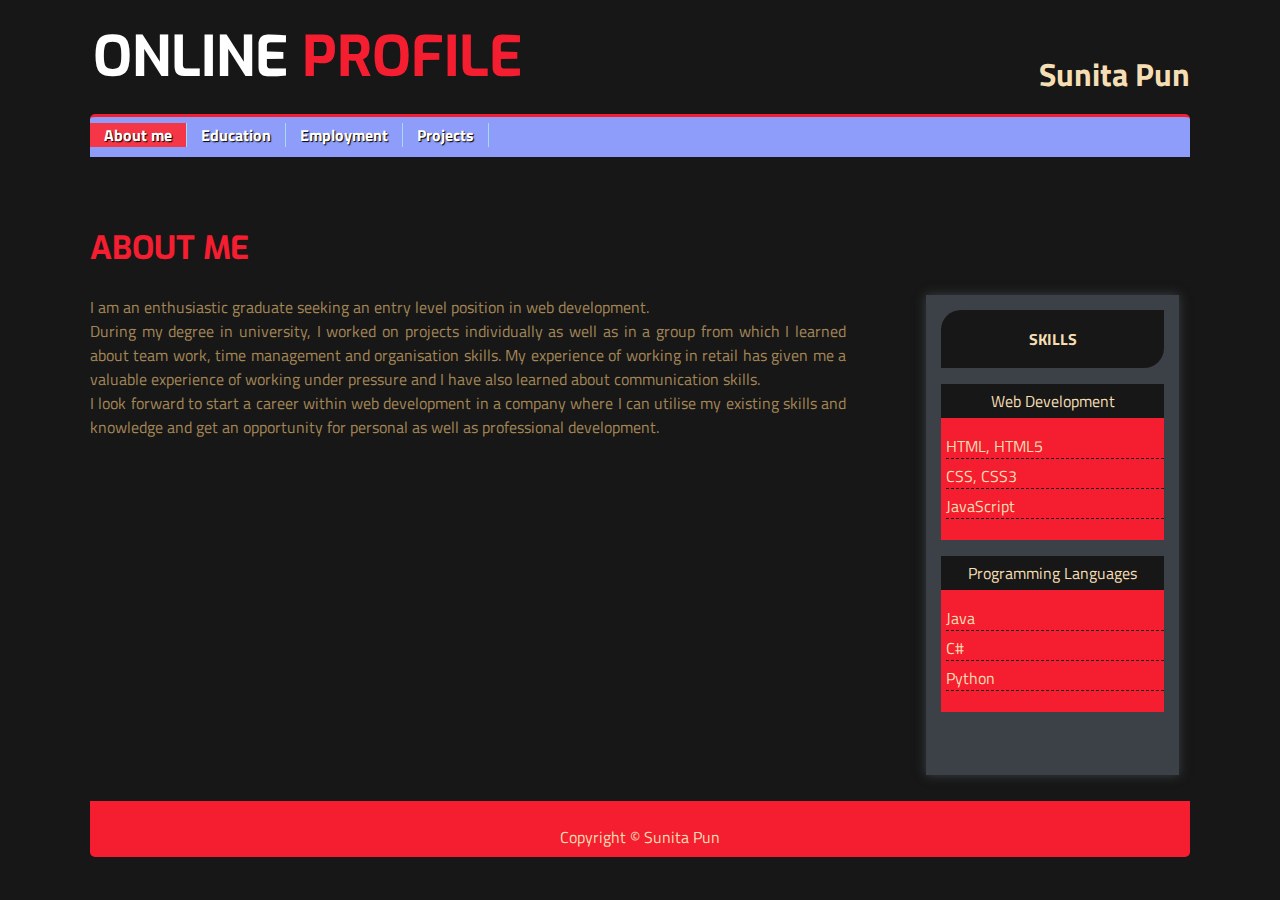
<file: index.html>
<!doctype html>

<html>
<head>
	<title>My Profile</title>
    <meta charset="utf-8"/>
	<link href="http://fonts.googleapis.com/css?family=Exo:600|Titillium+Web:400&effect=emboss" rel='stylesheet' type='text/css'>
	<link href="css/style.css" rel="stylesheet" type="text/css"/>
<head>

<body>
	<header>
		<div class="float-left">
			<p class="site-title font-effect-emboss"><a href="index.html"><span style="color:#FFF">ONLINE</span> <span style="color:#F51D30">PROFILE</span></a></p>
		</div>
		<div class="float-right">
			<h1 class="font-effect-emboss">Sunita Pun</h1>
		</div>
		<div style="clear:both"></div>
	</header>
	
	<nav>
		<ul id="menu">
			<li class="current-page"><a href="index.html">About me</a></li>
			<li><a href="education.html">Education</a></li>
			<li><a href="employment.html">Employment</a></li>
			<li>
				<a href="#">
					Projects
				</a>
					<ul id="sub-menu">
						<li><a href="web-projects.html">Web Development</a></li>
						<li><a href="csharp-projects.html">C#</a></li>
						<li><a href="python-projects.html">Python</a></li>
						<li><a href="java-projects.html">Java</a></li>
					</ul>
			</li>
		</ul>
	</nav>
	
	<div class="main-heading">
		<h1>ABOUT ME</h1>
	</div>
	
	<div class="content-wrapper">
		<section class="homepage-content">
			<p>I am an enthusiastic graduate seeking an entry level position in web development.<br>
            During my degree in university, I worked on projects individually as well as in a group from which I learned about team work, time management and organisation skills. My experience of working in retail has given me a valuable experience of working under pressure and I have also learned about communication skills.<br>
            I look forward to start a career within web development in a company where I can utilise my existing skills and knowledge and get an opportunity for personal as well as professional development.
            </p>
		</section>
	</div>
	
	<div class="side-wrapper">
		<aside>
			<div class="aside-main-heading">
				<p>SKILLS</p>
			</div>
			
			<div class="skills">
				<p class="skills-heading">Web Development </p>
				<ul class="skills-list">
					<li>HTML, HTML5</li>
					<li>CSS, CSS3</li>
					<li>JavaScript</li>
				</ul>
				
			</div>
			
			<div class="skills">
				<p class="skills-heading">Programming Languages </p>
				<ul class="skills-list">
					<li>Java</li>
					<li>C#</li>
					<li>Python</li>
				</ul>
				
			</div>
		</aside>
	</div>
	
	<footer>
		<p>Copyright &copy Sunita Pun</p>
	</footer>
	
</body>
</html>
</file>
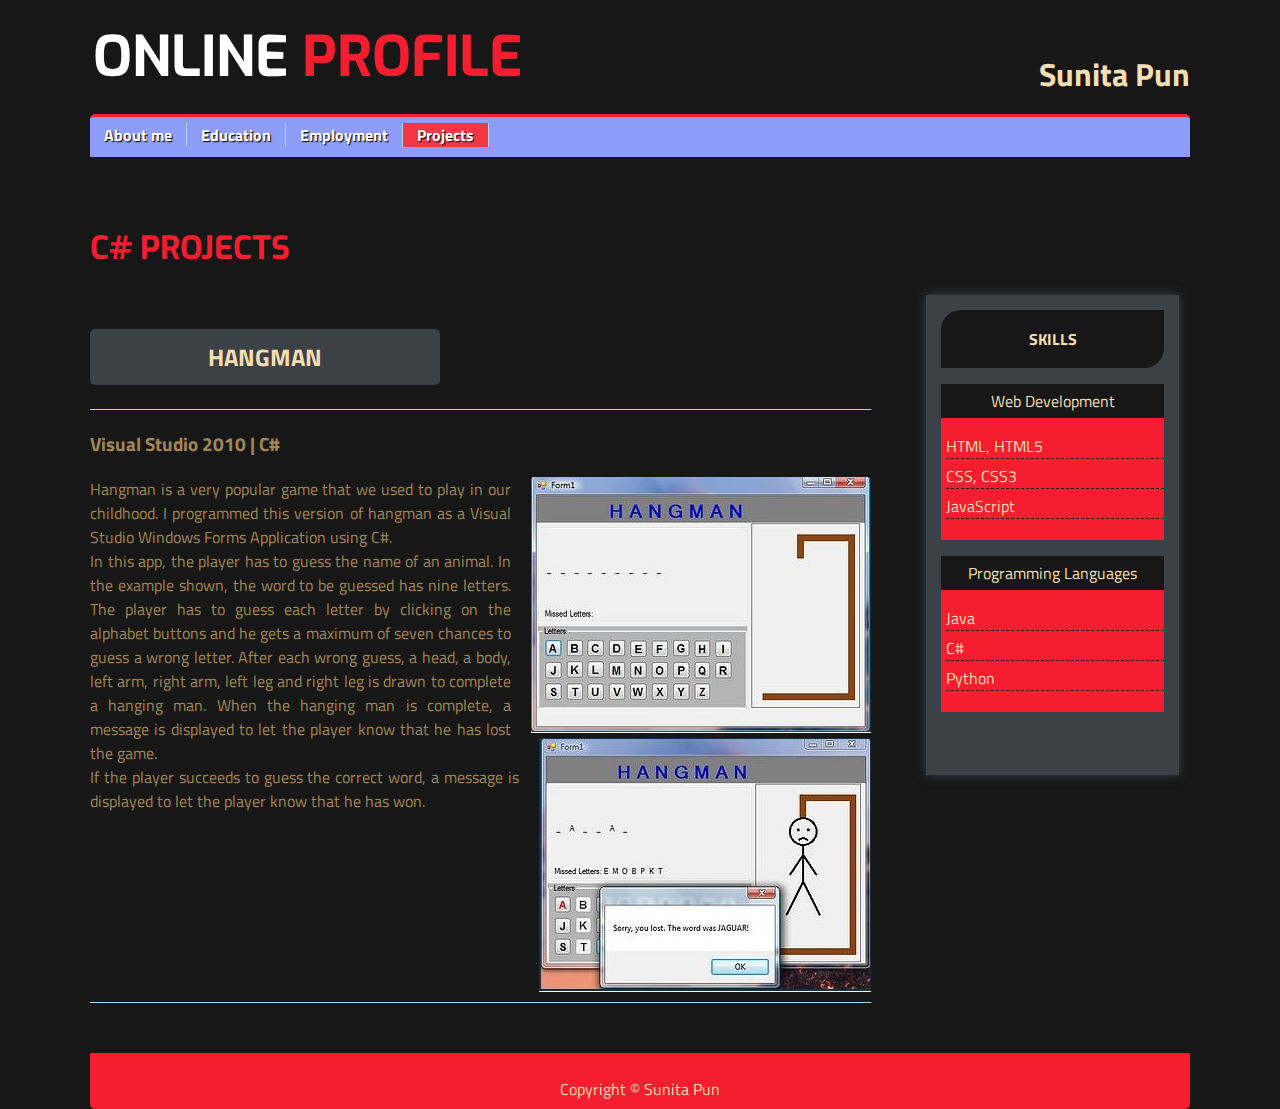
<file: csharp-projects.html>
<!doctype html>

<html lang="en">
<head>
	<title>My Profile</title>
    <meta charset="utf-8"/>
	<link href="http://fonts.googleapis.com/css?family=Exo:600|Titillium+Web:400&effect=emboss" rel='stylesheet' type='text/css'>
	<link href="css/style.css" rel="stylesheet" type="text/css"/>
<head>

<body>
	<header>
		<div class="float-left">
			<p class="site-title font-effect-emboss"><a href="index.html"><span style="color:#FFF">ONLINE</span> <span style="color:#F51D30">PROFILE</span></a></p>
		</div>
		<div class="float-right">
			<h1 class="font-effect-emboss">Sunita Pun</h1>
		</div>
		<div style="clear:both"></div>
	</header>
	<nav>
		<ul id="menu">
			<li><a href="index.html">About me</a></li>
			<li><a href="education.html">Education</a></li>
			<li><a href="employment.html" >Employment</a></li>
			<li  class="current-page">
				<a href="#">
					Projects
				</a>
					<ul id="sub-menu">
						<li><a href="web-projects.html">Web Development</a></li>
						<li><a href="csharp-projects.html">C#</a></li>
						<li><a href="python-projects.html">Python</a></li>
						<li><a href="java-projects.html">Java</a></li>
					</ul>
			</li>
		</ul>
	</nav>
	
	<div class="main-heading">
		<h1>C# PROJECTS</h1>
	</div>
	<div class="content-wrapper">
		<section class="projects">
			<div class="project-title">
				<p>HANGMAN</p>
			</div>
			
			<div class="project-description">
				<p>Visual Studio 2010 | C#</p>
				<img class="float-right" src="images/hangman1.jpg">
				<img class="float-right" src="images/hangman2.jpg">
				<p>Hangman is a very popular game that we used to play in our childhood. I programmed this version of hangman as a Visual Studio Windows Forms Application using C#.<br>
                In this app, the player has to guess the name of an animal. In the example shown, the word to be guessed has nine letters. The player has to guess each letter by clicking on the alphabet buttons and he gets a maximum of seven chances to guess a wrong letter. After each wrong guess, a head, a body, left arm, right arm, left leg and right leg is drawn to complete a hanging man. When the hanging man is complete, a message is displayed to let the player know that he has lost the game.<br>
                If the player succeeds to guess the correct word, a message is displayed to let the player know that he has won.</p>
				<div style="clear:both"></div>

			</div>
			
		</section>	
		
	</div>

	<div class="side-wrapper">
		<aside>
			<div class="aside-main-heading">
				<p>SKILLS</p>
			</div>
			
			<div class="skills">
				<p class="skills-heading">Web Development </p>
				<ul class="skills-list">
					<li>HTML, HTML5</li>
					<li>CSS, CSS3</li>
					<li>JavaScript</li>
				</ul>
				
			</div>
			
			<div class="skills">
				<p class="skills-heading">Programming Languages </p>
				<ul class="skills-list">
					<li>Java</li>
					<li>C#</li>
					<li>Python</li>
				</ul>
				
			</div>
		</aside>
	</div>
	
	<footer>
		<p>Copyright &copy Sunita Pun</p>
	</footer>
</body>
</html>
</file>
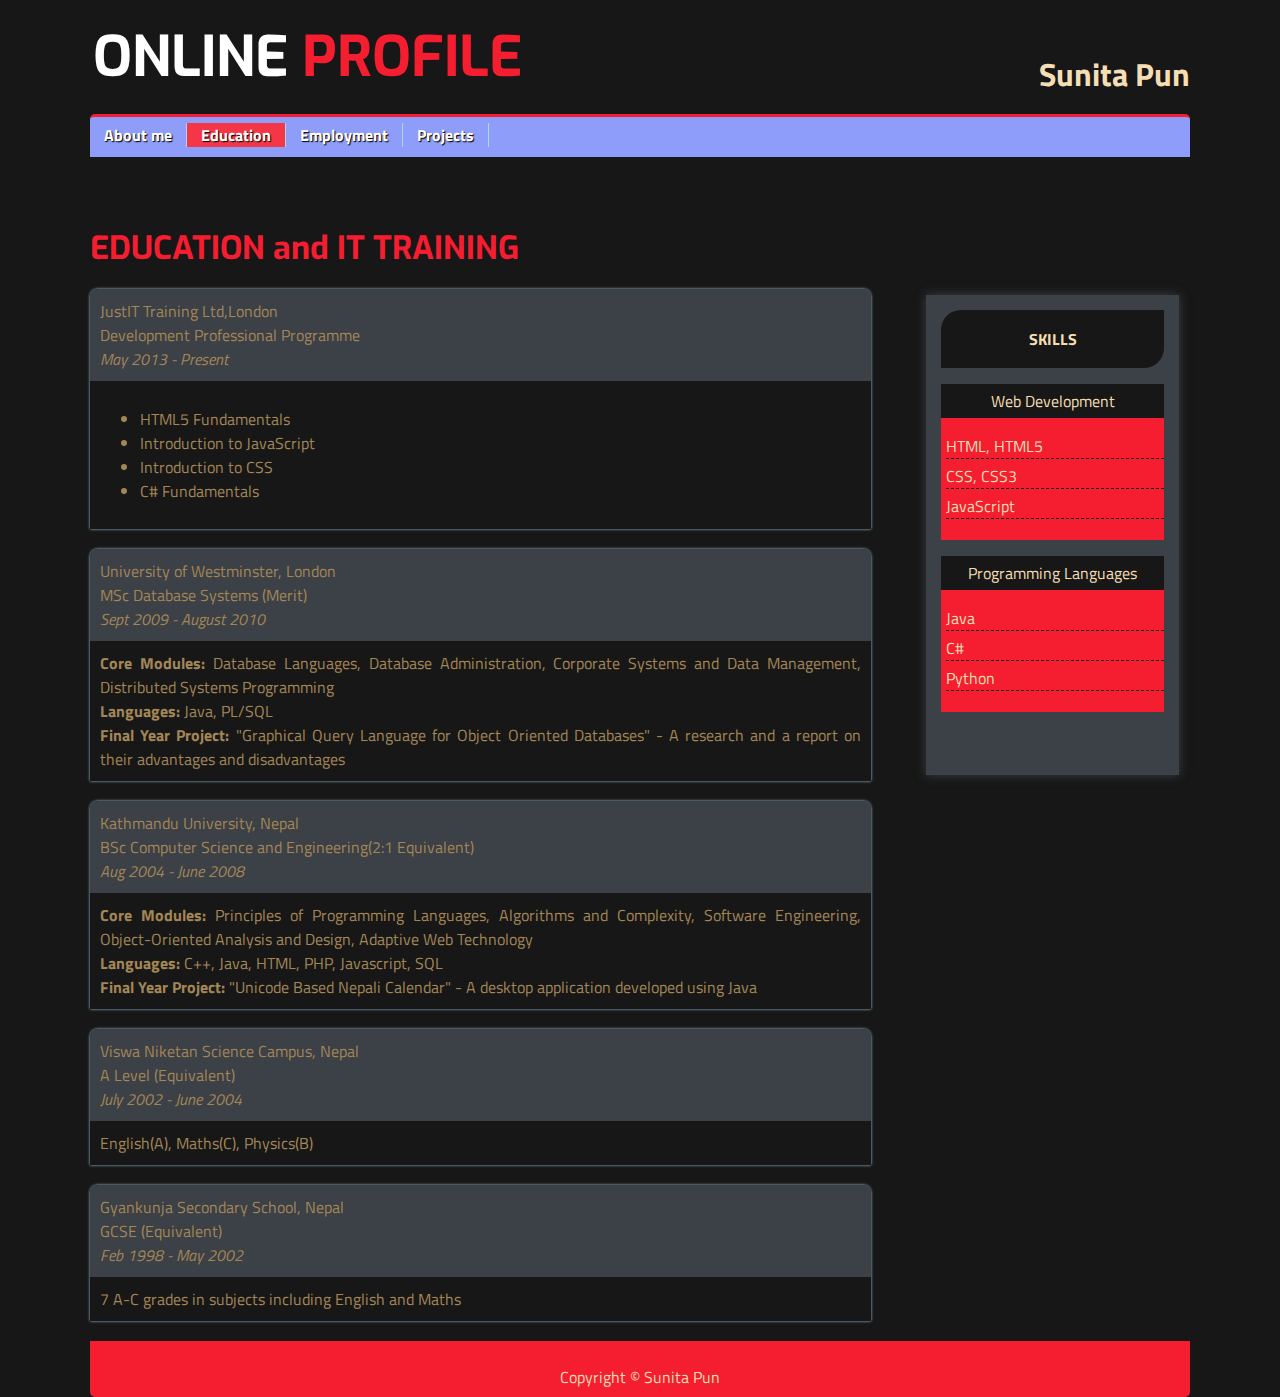
<file: education.html>
<!doctype html>

<html lang="en">
<head>
	<title>My Profile</title>
    <meta charset="utf-8"/>
	<link href="http://fonts.googleapis.com/css?family=Exo:600|Titillium+Web:400&effect=emboss" rel='stylesheet' type='text/css'>
	<link href="css/style.css" rel="stylesheet" type="text/css"/>
<head>

<body>
	<header>
		<div class="float-left">
			<p class="site-title font-effect-emboss"><a href="index.html"><span style="color:#FFF">ONLINE</span> <span style="color:#F51D30">PROFILE</span></a></p>
		</div>
		<div class="float-right">
			<h1 class="font-effect-emboss">Sunita Pun</h1>
		</div>
		<div style="clear:both"></div>
	</header>
	
	<nav>
		<ul id="menu">
			<li><a href="index.html">About me</a></li>
			<li class="current-page"><a href="education.html">Education</a></li>
			<li><a href="employment.html">Employment</a></li>
			<li>
				<a href="#">
					Projects
				</a>
					<ul id="sub-menu">
						<li><a href="web-projects.html">Web Development</a></li>
						<li><a href="csharp-projects.html">C#</a></li>
						<li><a href="python-projects.html">Python</a></li>
						<li><a href="java-projects.html">Java</a></li>
					</ul>
			</li>
		</ul>
	</nav>
	
	<div class="main-heading">
		<h1>EDUCATION and IT TRAINING</h1>
	</div>
	
	<div class="content-wrapper">
		<section class="page-content">
			<div class="heading">
				JustIT Training Ltd,London<br>
				Development Professional Programme<br>
				<span class="dates">May 2013 - Present</span>
			</div>
			<div class="body">
				<ul class="modules-list">
                    <li>HTML5 Fundamentals</li>
                    <li>Introduction to JavaScript</li>
                    <li>Introduction to CSS</li>
                    <li>C# Fundamentals</li>
                </ul>
			</div>
		</section>
	
		<section class="page-content">
			<div class="heading">
				University of Westminster, London<br>
				MSc Database Systems (Merit)<br>
				<span class="dates">Sept 2009 - August 2010</span>
			</div>
			<div class="body">
				<span class="sub-heading">Core Modules:</span> Database Languages, Database Administration, Corporate Systems and Data Management, Distributed Systems Programming<br>
				<span class="sub-heading">Languages:</span> Java, PL/SQL<br>
				<span class="sub-heading">Final Year Project:</span> "Graphical Query Language for Object Oriented Databases" - A research and a report on their advantages and disadvantages 
			</div>
		</section>
	
		<section class="page-content">
			<div class="heading">
				Kathmandu University, Nepal<br>
				BSc Computer Science and Engineering(2:1 Equivalent)<br>
				<span class="dates">Aug 2004 - June 2008</span>
			</div>
			<div class="body">
				<span class="sub-heading">Core Modules:</span> Principles of Programming Languages, Algorithms and Complexity, Software Engineering, Object-Oriented Analysis and Design, Adaptive Web Technology<br>
				<span class="sub-heading">Languages:</span> C++, Java, HTML, PHP, Javascript, SQL<br>
				<span class="sub-heading">Final Year Project:</span> "Unicode Based Nepali Calendar" - A desktop application developed using Java
			</div>
		</section>
	
		<section class="page-content">
			<div class="heading">
				Viswa Niketan Science Campus, Nepal<br>
				A Level (Equivalent)<br>
				<span class="dates">July 2002 - June 2004</span>
			</div>
			<div class="body">
				English(A), Maths(C), Physics(B)
			</div>
		</section>
	
		<section class="page-content">
			<div class="heading">
				Gyankunja Secondary School, Nepal<br>
				GCSE (Equivalent)<br>
				<span class="dates">Feb 1998 - May 2002</span>
			</div>
			<div class="body">
				7 A-C grades in subjects including English and Maths
			</div>
		</section>
	</div>
	
	<div class="side-wrapper">
		<aside>
			<div class="aside-main-heading">
				<p>SKILLS</p>
			</div>
			
			<div class="skills">
				<p class="skills-heading">Web Development </p>
				<ul class="skills-list">
					<li>HTML, HTML5</li>
					<li>CSS, CSS3</li>
					<li>JavaScript</li>
				</ul>
				
			</div>
			
			<div class="skills">
				<p class="skills-heading">Programming Languages </p>
				<ul class="skills-list">
					<li>Java</li>
					<li>C#</li>
					<li>Python</li>
				</ul>
				
			</div>
		</aside>
	</div>
	
	<footer>
		<p>Copyright &copy Sunita Pun</p>
	</footer>
</body>
</html>
</file>
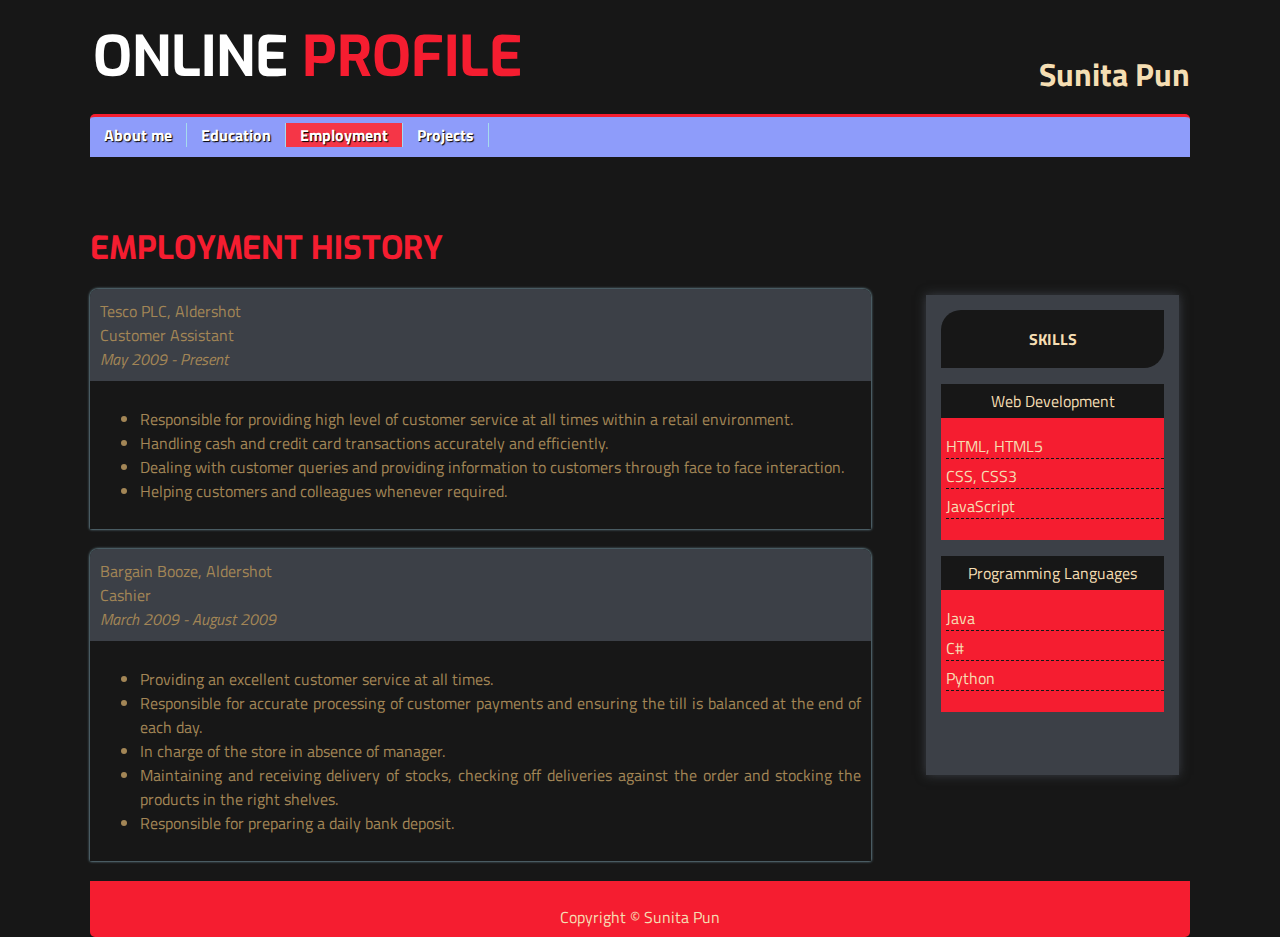
<file: employment.html>
<!doctype html>

<html lang="en">
<head>
	<title>My Profile</title>
    <meta charset="utf-8"/>
	<link href="http://fonts.googleapis.com/css?family=Exo:600|Titillium+Web:400&effect=emboss" rel='stylesheet' type='text/css'>
	<link href="css/style.css" rel="stylesheet" type="text/css"/>
<head>

<body>
	<header>
		<div class="float-left">
			<p class="site-title font-effect-emboss"><a href="index.html"><span style="color:#FFF">ONLINE</span> <span style="color:#F51D30">PROFILE</span></a></p>
		</div>
		<div class="float-right">
			<h1 class="font-effect-emboss">Sunita Pun</h1>
		</div>
		<div style="clear:both"></div>
	</header>
	
	<nav>
		<ul id="menu">
			<li><a href="index.html">About me</a></li>
			<li><a href="education.html">Education</a></li>
			<li class="current-page"><a href="employment.html">Employment</a></li>
			<li>
				<a href="#">
					Projects
				</a>
					<ul id="sub-menu">
						<li><a href="web-projects.html">Web Development</a></li>
						<li><a href="csharp-projects.html">C#</a></li>
						<li><a href="python-projects.html">Python</a></li>
						<li><a href="java-projects.html">Java</a></li>
					</ul>
			</li>
		</ul>
	</nav>
	
	<div class="main-heading">
		<h1>EMPLOYMENT HISTORY</h1>
	</div>
	
	<div class="content-wrapper">
		<section class="page-content">
			<div class="heading">
				Tesco PLC, Aldershot<br>
				Customer Assistant<br>
				<span class="dates">May 2009 - Present</span>
			</div>
			<div class="body">
				<ul>
					<li>Responsible for providing high level of customer service at all times within a retail environment.</li>
					<li>Handling cash and credit card transactions accurately and efficiently.</li>
					<li>Dealing with customer queries and providing information to customers through face to face interaction.</li>
					<li>Helping customers and colleagues whenever required.</li>
				</ul>
			</div>
		</section>
	
		<section class="page-content">
			<div class="heading">
				Bargain Booze, Aldershot<br>
				Cashier<br>
				<span class="dates">March 2009 - August 2009</span>
			</div>
			<div class="body">
				<ul>
					<li>Providing an excellent customer service at all times.</li>
					<li>Responsible for accurate processing of customer payments and ensuring the till is balanced at the end of each day.</li>
					<li>In charge of the store in absence of manager.</li>
					<li>Maintaining and receiving delivery of stocks, checking off deliveries against the order and stocking the products in the right shelves.</li>
					<li>Responsible for preparing a daily bank deposit.</li>
				</ul>
			</div>
		</section>
	</div>

	<div class="side-wrapper">
		<aside>
			<div class="aside-main-heading">
				<p>SKILLS</p>
			</div>
			
			<div class="skills">
				<p class="skills-heading">Web Development </p>
				<ul class="skills-list">
					<li>HTML, HTML5</li>
					<li>CSS, CSS3</li>
					<li>JavaScript</li>
				</ul>
				
			</div>
			
			<div class="skills">
				<p class="skills-heading">Programming Languages </p>
				<ul class="skills-list">
					<li>Java</li>
					<li>C#</li>
					<li>Python</li>
				</ul>
				
			</div>
		</aside>
	</div>
		
	<footer>
		<p>Copyright &copy Sunita Pun</p>
	</footer>
</body>
</html>
</file>
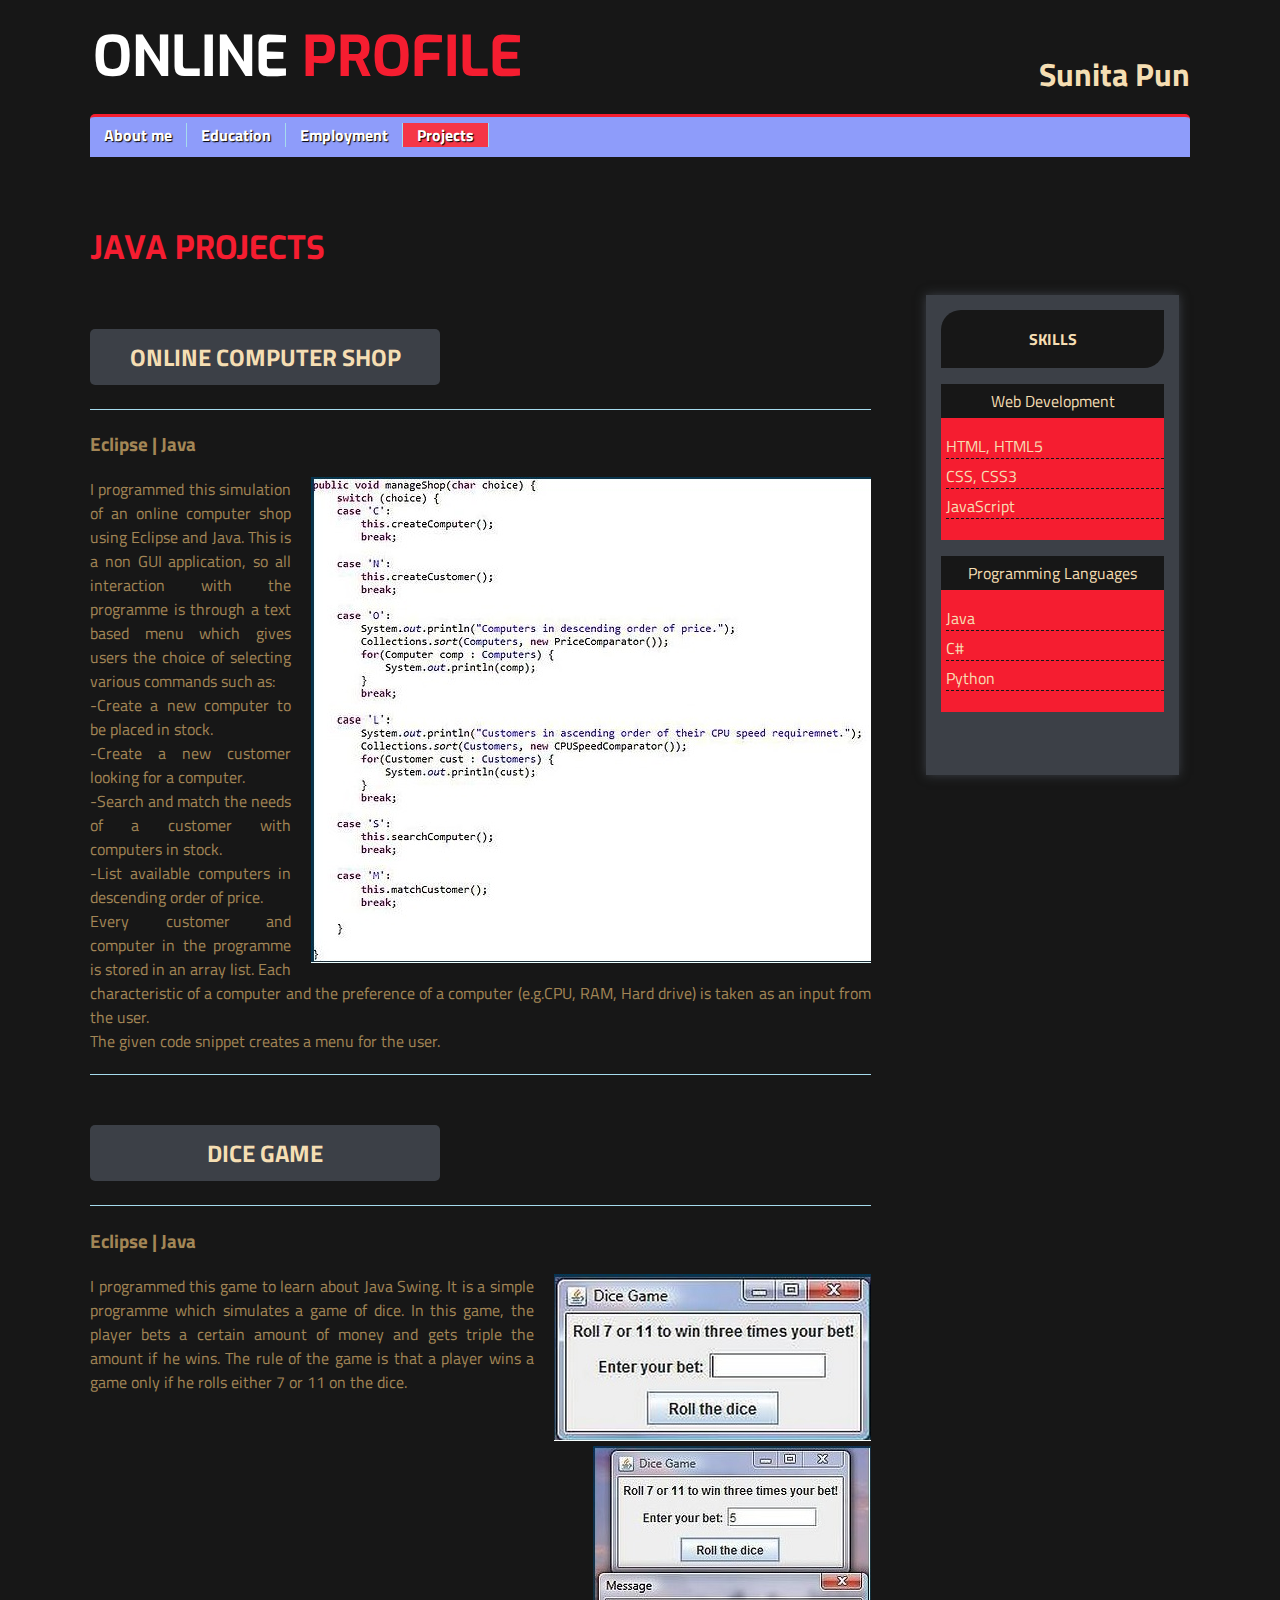
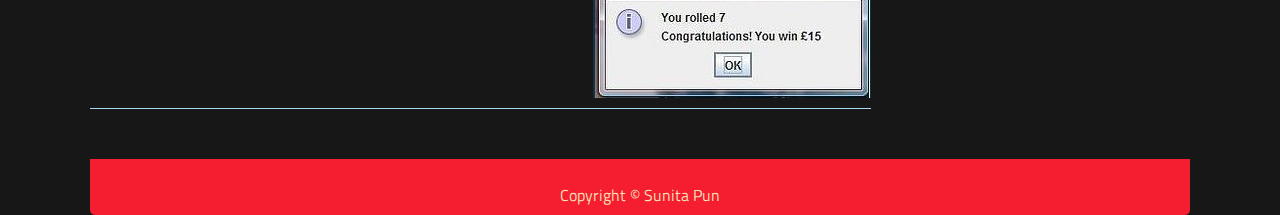
<file: java-projects.html>
<!doctype html>

<html lang="en">
<head>
	<title>My Profile</title>
    <meta charset="utf-8"/>
	<link href="http://fonts.googleapis.com/css?family=Exo:600|Titillium+Web:400&effect=emboss" rel='stylesheet' type='text/css'>
	<link href="css/style.css" rel="stylesheet" type="text/css"/>
<head>

<body>
	<header>
		<div class="float-left">
			<p class="site-title font-effect-emboss"><a href="index.html"><span style="color:#FFF">ONLINE</span> <span style="color:#F51D30">PROFILE</span></a></p>
		</div>
		<div class="float-right">
			<h1 class="font-effect-emboss">Sunita Pun</h1>
		</div>
		<div style="clear:both"></div>
	</header>
	<nav>
		<ul id="menu">
			<li><a href="index.html">About me</a></li>
			<li><a href="education.html">Education</a></li>
			<li><a href="employment.html" >Employment</a></li>
			<li class="current-page">
				<a href="#">
					Projects
				</a>
					<ul id="sub-menu">
						<li><a href="web-projects.html">Web Development</a></li>
						<li><a href="csharp-projects.html">C#</a></li>
						<li><a href="python-projects.html">Python</a></li>
						<li><a href="java-projects.html">Java</a></li>
					</ul>
			</li>
		</ul>
	</nav>
	
	<div class="main-heading">
		<h1>JAVA PROJECTS</h1>
	</div>
	<div class="content-wrapper">
		<section class="projects">
			<div class="project-title">
				<p>ONLINE COMPUTER SHOP</p>
			</div>
			
			<div class="project-description">
				<p>Eclipse | Java</p>
				<img class="float-right" src="images/java.jpg">
				<p>I programmed this simulation of an online computer shop using Eclipse and Java.  This is a non GUI application, so all interaction with the programme is through a text based menu which gives users the choice of selecting various commands such as:<br>
				-Create a new computer to be placed in stock.<br>
				-Create a new customer looking for a computer.<br>
				-Search and match the needs of a customer with computers in stock.<br>
				-List available computers in descending order of price.<br>
				Every customer and computer in the programme is stored in an array list. Each characteristic of a computer and the preference of a computer (e.g.CPU, RAM, Hard drive) is taken as an input from the user.<br>
				The given code snippet creates a menu for the user.</p>
				<div style="clear:both"></div>
            </div>
						
		</section>
	

		
		<section class="projects">
			<div class="project-title">
				<p>DICE GAME</p>
			</div>
			
			<div class="project-description">
				<p>Eclipse | Java</p>
				<img class="float-right" src="images/dice1.jpg">
				<img class="float-right" src="images/dice3.jpg">
				<p>I programmed this game to learn about Java Swing. It is a simple programme which simulates a game of dice. In this game, the player bets a certain amount of money and gets triple the amount if he wins. The rule of the game is that a player wins a game only if he rolls either 7 or 11 on the dice.</p>
				<div style="clear:both"></div>

			</div>
			
		</section>
	
		
	</div>

	<div class="side-wrapper">
		<aside>
			<div class="aside-main-heading">
				<p>SKILLS</p>
			</div>
			
			<div class="skills">
				<p class="skills-heading">Web Development </p>
				<ul class="skills-list">
					<li>HTML, HTML5</li>
					<li>CSS, CSS3</li>
					<li>JavaScript</li>
				</ul>
				
			</div>
			
			<div class="skills">
				<p class="skills-heading">Programming Languages </p>
				<ul class="skills-list">
					<li>Java</li>
					<li>C#</li>
					<li>Python</li>
				</ul>
				
			</div>
		</aside>
	</div>
	
	<footer>
		<p>Copyright &copy Sunita Pun</p>
	</footer>
</body>
</html>
</file>
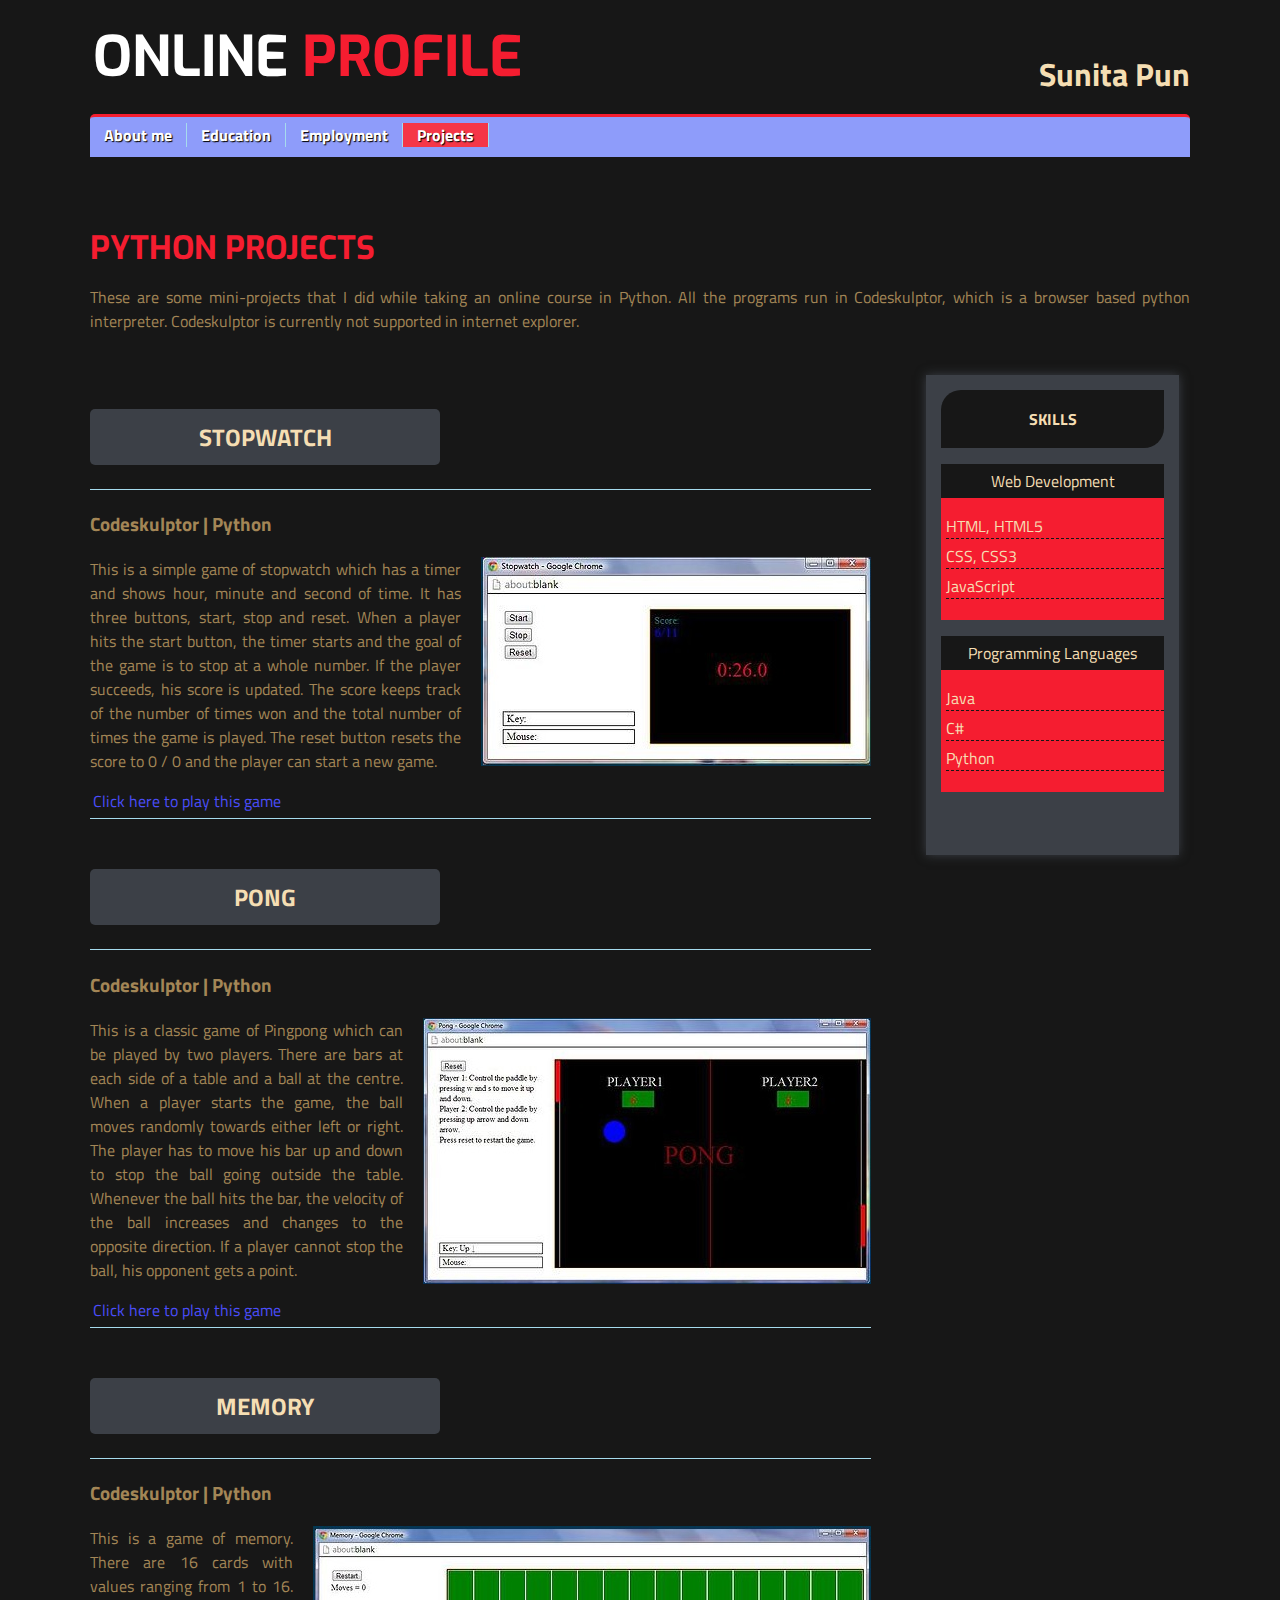
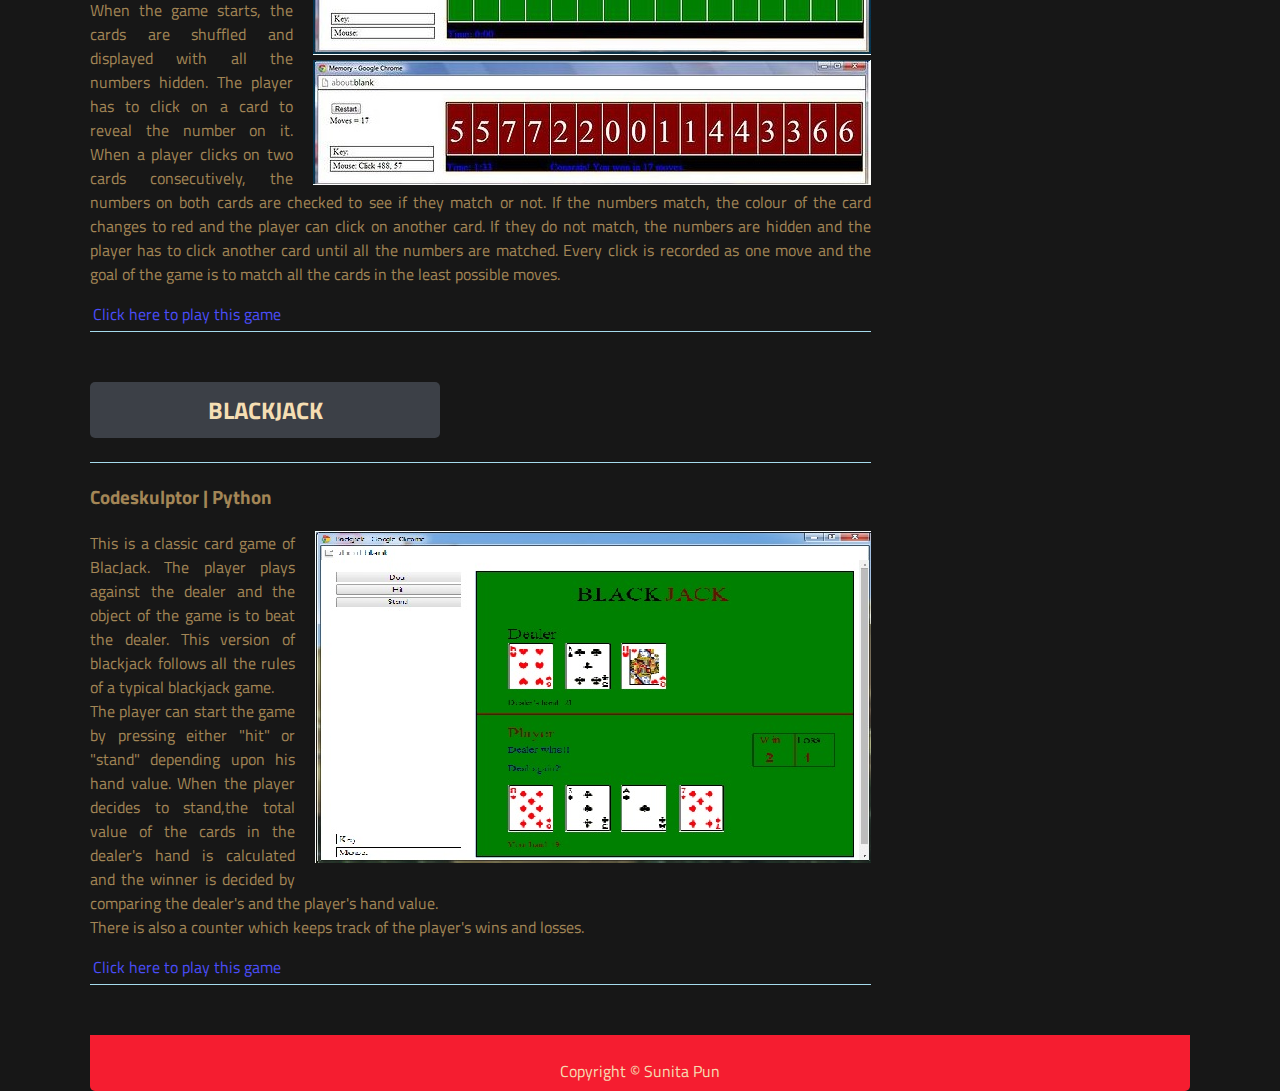
<file: python-projects.html>
<!doctype html>

<html lang="en">
<head>
	<title>My Profile</title>
    <meta charset="utf-8"/>
	<link href="http://fonts.googleapis.com/css?family=Exo:600|Titillium+Web:400&effect=emboss" rel='stylesheet' type='text/css'>
	<link href="css/style.css" rel="stylesheet" type="text/css"/>
<head>

<body>
	<header>
		<div class="float-left">
			<p class="site-title font-effect-emboss"><a href="index.html"><span style="color:#FFF">ONLINE</span> <span style="color:#F51D30">PROFILE</span></a></p>
		</div>
		<div class="float-right">
			<h1 class="font-effect-emboss">Sunita Pun</h1>
		</div>
		<div style="clear:both"></div>
	</header>
	<nav>
		<ul id="menu">
			<li><a href="index.html">About me</a></li>
			<li><a href="education.html">Education</a></li>
			<li><a href="employment.html" >Employment</a></li>
			<li class="current-page">
				<a href="#">
					Projects
				</a>
					<ul id="sub-menu">
						<li><a href="web-projects.html">Web Development</a></li>
						<li><a href="csharp-projects.html">C#</a></li>
						<li><a href="python-projects.html">Python</a></li>
						<li><a href="java-projects.html">Java</a></li>
					</ul>
			</li>
		</ul>
	</nav>
	
	<div class="main-heading">
		<h1>PYTHON PROJECTS</h1>
        <p>These are some mini-projects that I did while taking an online course in Python. All the programs run in Codeskulptor, which is a browser based python interpreter. Codeskulptor is currently not supported in internet explorer.
	</div>
	<div class="content-wrapper">
		<section class="projects">
			<div class="project-title">
				<p>STOPWATCH</p>
			</div>
			
			<div class="project-description">
				<p>Codeskulptor | Python</p>
				<img class="float-right" src="images/stopwatch.jpg">
				<p>This is a simple game of stopwatch which has a timer and shows hour, minute and second of time. It has three buttons, start, stop and reset. When a player hits the start button, the timer starts and the goal of the game is to stop at a whole number. If the player succeeds, his score is updated. The score keeps track of the number of times won and the total number of times the game is played. The reset button resets the score to 0 / 0 and the player can start a new game.</p>
				<a href="http://www.codeskulptor.org/#user37_9vnPMt1v7s_0.py" target="Stopwatch">Click here to play this game</a>
                <div style="clear:both"></div>
			</div>			
		</section>
		
		
		<section class="projects">
			<div class="project-title">
				<p>PONG</p>
			</div>
			
			<div class="project-description">
				<p>Codeskulptor | Python</p>
				<img class="float-right" src="images/pong.jpg">
				<p>This is a classic game of Pingpong which can be played by two players. There are bars at each side of a table and a ball at the centre. When a player starts the game, the ball moves randomly towards either left or right. The player has to move his bar up and down to stop the ball going outside the table. Whenever the ball hits the bar, the velocity of the ball increases and changes to the opposite direction. If a player cannot stop the ball, his opponent gets a point. </p>
				<a href="http://www.codeskulptor.org/#user37_nWdaKhlJkU_0.py" target="Pong">Click here to play this game</a>
                <div style="clear:both"></div>
			</div>			
		</section>
		
		
		<section class="projects">
			<div class="project-title">
				<p>MEMORY</p>
			</div>
			
			<div class="project-description">
				<p>Codeskulptor | Python</p>
				<img class="float-right" src="images/memory1.jpg">
				<img class="float-right" src="images/memory2.jpg">
				<p>This is a game of memory. There are 16 cards with values ranging from 1 to 16. When the game starts, the cards are shuffled and displayed with all the numbers hidden. The player has to click on a card to reveal the number on it. When a player clicks on two cards consecutively, the numbers on both cards are checked to see if they match or not. If the numbers match, the colour of the card changes to red and the player can click on another card. If they do not match, the numbers are hidden and the player has to click another card until all the numbers are matched. Every click is recorded as one move and the goal of the game is to match all the cards in the least possible moves.</p>
				<a href="http://www.codeskulptor.org/#user37_8EjsOxJ5rY_0.py" target="Memory">Click here to play this game</a>
                <div style="clear:both"></div>
			</div>
		</section>
		
		
		<section class="projects">
			<div class="project-title">
				<p>BLACKJACK</p>
			</div>
			
			<div class="project-description">
				<p>Codeskulptor | Python</p>
				<img class="float-right" src="images/blackjack.jpg">
				<p>This is a classic card game of BlacJack. The player plays against the dealer and the object of the game is to beat the dealer. This version of blackjack follows all the rules of a typical blackjack game.<br>
                The player can start the game by pressing either "hit" or "stand" depending upon his hand value. When the player decides to stand,the total value of the cards in the dealer's hand is calculated and the winner is decided by comparing the dealer's and the player's hand value.<br>
                There is also a counter which keeps track of the player's wins and losses.
                </p>
				<a href="http://www.codeskulptor.org/#user37_hsPwruPQsY_4.py" target="Blackjack">Click here to play this game</a>
				<div style="clear:both"></div>
			</div>			
		</section>
		
	</div>

	<div class="side-wrapper">
		<aside>
			<div class="aside-main-heading">
				<p>SKILLS</p>
			</div>
			
			<div class="skills">
				<p class="skills-heading">Web Development </p>
				<ul class="skills-list">
					<li>HTML, HTML5</li>
					<li>CSS, CSS3</li>
					<li>JavaScript</li>
				</ul>
				
			</div>
			
			<div class="skills">
				<p class="skills-heading">Programming Languages </p>
				<ul class="skills-list">
					<li>Java</li>
					<li>C#</li>
					<li>Python</li>
				</ul>
				
			</div>
		</aside>
	</div>
	
	<footer>
		<p>Copyright &copy Sunita Pun</p>
	</footer>
</body>
</html>
</file>
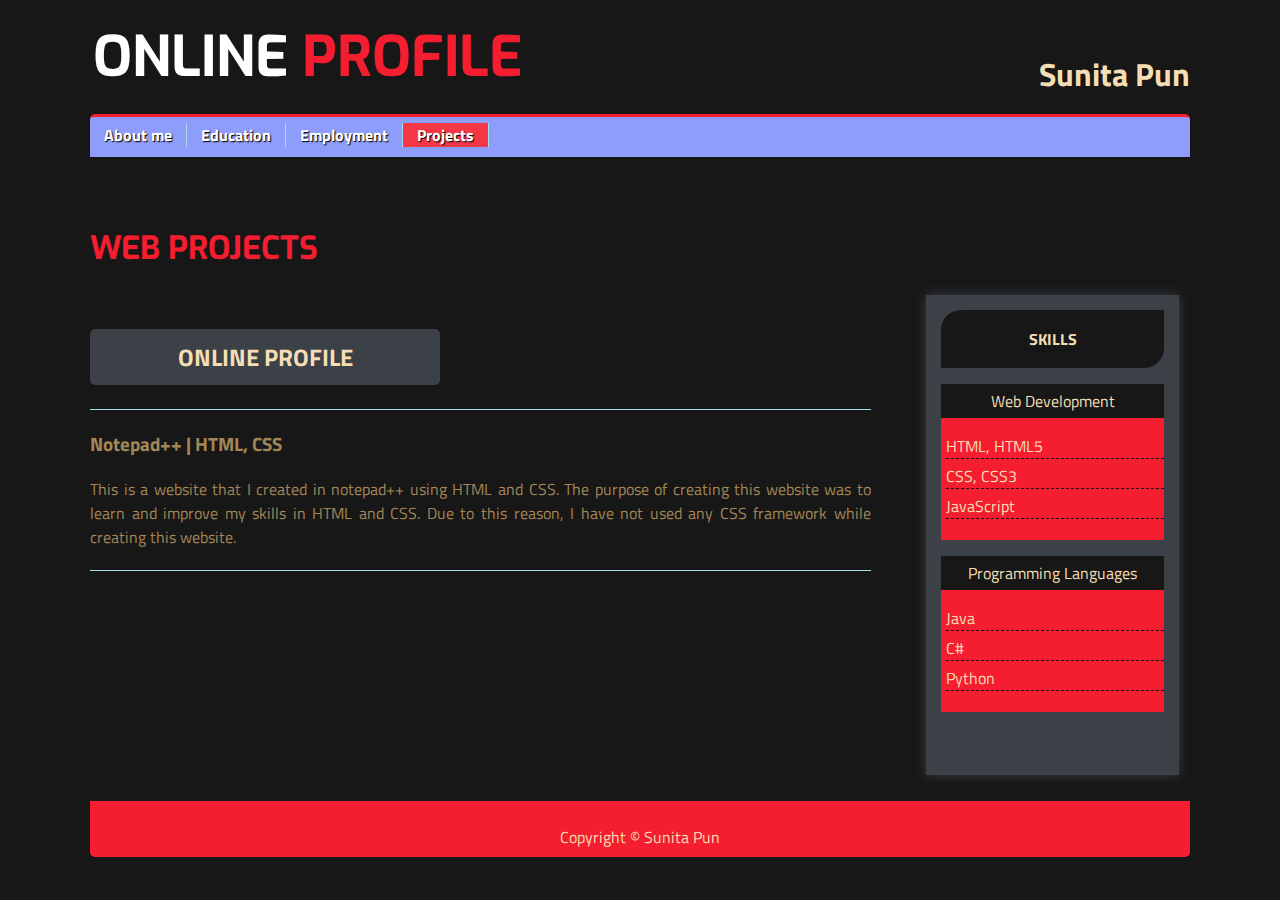
<file: web-projects.html>
<!doctype html>

<html lang="en">
<head>
	<title>My Profile</title>
    <meta charset="utf-8"/>
    <link href="http://fonts.googleapis.com/css?family=Exo:600|Titillium+Web:400&effect=emboss" rel='stylesheet' type='text/css'>
	<link href="css/style.css" rel="stylesheet" type="text/css"/>
<head>

<body>
	<header>
		<div class="float-left">
			<p class="site-title font-effect-emboss"><a href="index.html"><span style="color:#FFF">ONLINE</span> <span style="color:#F51D30">PROFILE</span></a></p>
		</div>
		<div class="float-right">
			<h1 class="font-effect-emboss">Sunita Pun</h1>
		</div>
		<div style="clear:both"></div>
	</header>
	
	<nav>
		<ul id="menu">
			<li><a href="index.html">About me</a></li>
			<li><a href="education.html">Education</a></li>
			<li><a href="employment.html" >Employment</a></li>
			<li  class="current-page">
				<a href="#">
					Projects
				</a>
					<ul id="sub-menu">
						<li><a href="web-projects.html">Web Development</a></li>
						<li><a href="csharp-projects.html">C#</a></li>
						<li><a href="python-projects.html">Python</a></li>
						<li><a href="java-projects.html">Java</a></li>
					</ul>
			</li>
		</ul>
	</nav>
	
	<div class="main-heading">
		<h1>WEB PROJECTS</h1>
	</div>
	
	<div class="content-wrapper">
		<section class="projects">
			<div class="project-title">
				<p>ONLINE PROFILE</p>
			</div>
			
			<div class="project-description">
				<p>Notepad++ | HTML, CSS</p>
				<p>This is a website that I created in notepad++ using HTML and CSS. The purpose of creating this website was to learn and improve my skills in HTML and CSS. Due to this reason, I have not used any CSS framework while creating this website.</p>
			</div>
		</section>
	</div>
		

	<div class="side-wrapper">
		<aside>
			<div class="aside-main-heading">
				<p>SKILLS</p>
			</div>
			
			<div class="skills">
				<p class="skills-heading">Web Development </p>
				<ul class="skills-list">
					<li>HTML, HTML5</li>
					<li>CSS, CSS3</li>
					<li>JavaScript</li>
				</ul>
				
			</div>
			
			<div class="skills">
				<p class="skills-heading">Programming Languages </p>
				<ul class="skills-list">
					<li>Java</li>
					<li>C#</li>
					<li>Python</li>
				</ul>
				
			</div>
		</aside>
	</div>
	
	<footer>
		<p>Copyright &copy Sunita Pun</p>
	</footer>
</body>
</html>
</file>
<file: css/style.css>
body {
	width: 1100px;
	max-width: 95%;
	background: #171717;
	margin: auto;
	font-family: "Titillium Web",Verdana, Helvetica, Sans-Serif;
	color: #F5DEB3;
    text-align:justify;
}

header, footer {
    display: block;
}

a:link, a:visited,
a:active, a:hover {
    color: #4B4EFA;
    outline: none;
    padding-left: 3px;
    padding-right: 3px;
    text-decoration: none;
}

.float-left {
	float: left;
}

.float-right {
	float: right;
	clear: right;
	margin-bottom: 5px;
}

/* site title
----------------------------------------------------------*/
.site-title {
	font-weight: bold;
    font-family: "Exo", Verdana, Helvetica, sans-serif;
	font-size: 3.5em;
	margin: 20px 0;
}

.site-title a {
    color: #23365E;
}

h1 {
	margin: 50px 0 0 0;
}

/* navigati0n menu	
----------------------------------------------------------*/
#menu,
#menu ul,
#menu li,
#menu a {
	margin: 0;
	padding: 0;
	border: none;
	outline: none;
}

#menu {
	height: 40px;
	background: #8E9CFA;
	border-top: 3px solid #F51D30;
	border-radius: 5px 5px 0 0;
}

#menu li {
	height: 40px;
	display: block;
	float: left;
	position: relative;
	list-style: none;
}

#menu li a {
	display: block;
	padding: 0 14px;
	margin: 6px 0;
	font-weight: bold;
	font-size: 12pt;
	text-align: center;
	text-decoration: none;
	color: #FFFFFF;
	text-shadow: 1px 1px 1px #000000;
	border-right: 1px solid #A6DBED;
}

#menu li:hover a {
	background: #F53647;
}

#menu li.current-page a {
	background: #F53647;
}

#sub-menu {
	width: 200px;
	position: absolute;
	opacity: 0;
	top: 30px;
	left: 0;
	background: #F53647;
} 

#menu li:hover #sub-menu {
	opacity: 1;
}

#sub-menu li {
	float: none;
	height: 30px;
	margin: 0;
	border-bottom: 1px solid #A6DBED;
}

#sub-menu li a {
	display: block;
	background: #F51D30;
	font-weight: normal;
	text-align: left;
	border-right: none;
}

#sub-menu li a:hover {
	font-weight: bold;
}


/* main content	
----------------------------------------------------------*/
.main-heading h1 {
	margin-top: 70px;
	font-family: "Exo", Verdana, Helvetica, Sans-Serif;
	color: #F51D30; 
	clear: both;
}

.content-wrapper {
	float: left;
	width: 71%;
	margin-top: 10px;
	
}

.homepage-content p {
	text-align: justify;
	color: #A38656;
	height: 450px;
	padding-right: 25px;
}

.page-content {
	color: #A38656;
	border-radius: 8px 8px 0 0;
	box-shadow: 0px 0px 3px #A6DBED;
	margin-top: 10px;
	margin-bottom: 20px;
}

.page-content .heading {
	background: #3C4047;
	border-radius: 8px 8px 0 0;
	padding: 10px;
}	

.page-content .body {
	padding: 10px;
}

.page-content .body .sub-heading {
	font-weight: bold;
}

.page-content .heading .dates {
	font-style: italic;
}

/* projects page
----------------------------------------------------------*/
.main-heading p {
    color: #A38656;
}

.projects {
	margin-top: 50px;
	margin-bottom: 50px;
}

.project-title {
	max-width: 350px;
	background: #3C4047;
	border-radius: 5px;
}

.project-title p {
	font-size: 1.5em;
	font-weight: bold;
	text-align: center;
	padding: 10px 0 10px 0;
}

.project-description {
    color: #A38656;
	border-top: 1px solid #A6DBED;
	border-bottom: 1px solid #A6DBED;
	padding-bottom: 5px;
}

.project-description > p:first-child {
	font-weight: bold;
	font-size: 1.2em;
}

.project-description img {
	margin-left: 20px;
}

/* side bar at the right	
----------------------------------------------------------*/
.side-wrapper {
	float: right;
	width: 23%;
	margin: 5px 0;
	padding: 1%;
	
}

aside {
	background: #3C4047; 
	height: 450px;
	margin:10px 0;
	padding: 15px;
	box-shadow: 0 0 10px #3C4047;
}

.aside-main-heading {
	background: #171717;
	padding: 1px;
	border-radius: 20px 0px 20px 0px;
	
}

.aside-main-heading p {
	text-align: center;
	font-weight: bold;
}

.skills {
	background: #F51D30;
	padding-bottom: 5px;
}
p.skills-heading {
	background: #171717;
	text-align: center;
	padding: 5px;
}

ul.skills-list {
	list-style-type: none;
	padding-left: 5px;
}

ul.skills-list li {
	margin-bottom: 5px;
	border-bottom: dashed 1px #171717;
}


/* footer	
----------------------------------------------------------*/
footer {
	clear: both;
	background: #F51D30;
	height: 40px;
	text-align: center;
	padding: 8px;
	border-radius: 0 0 5px 5px;
}
</file>
